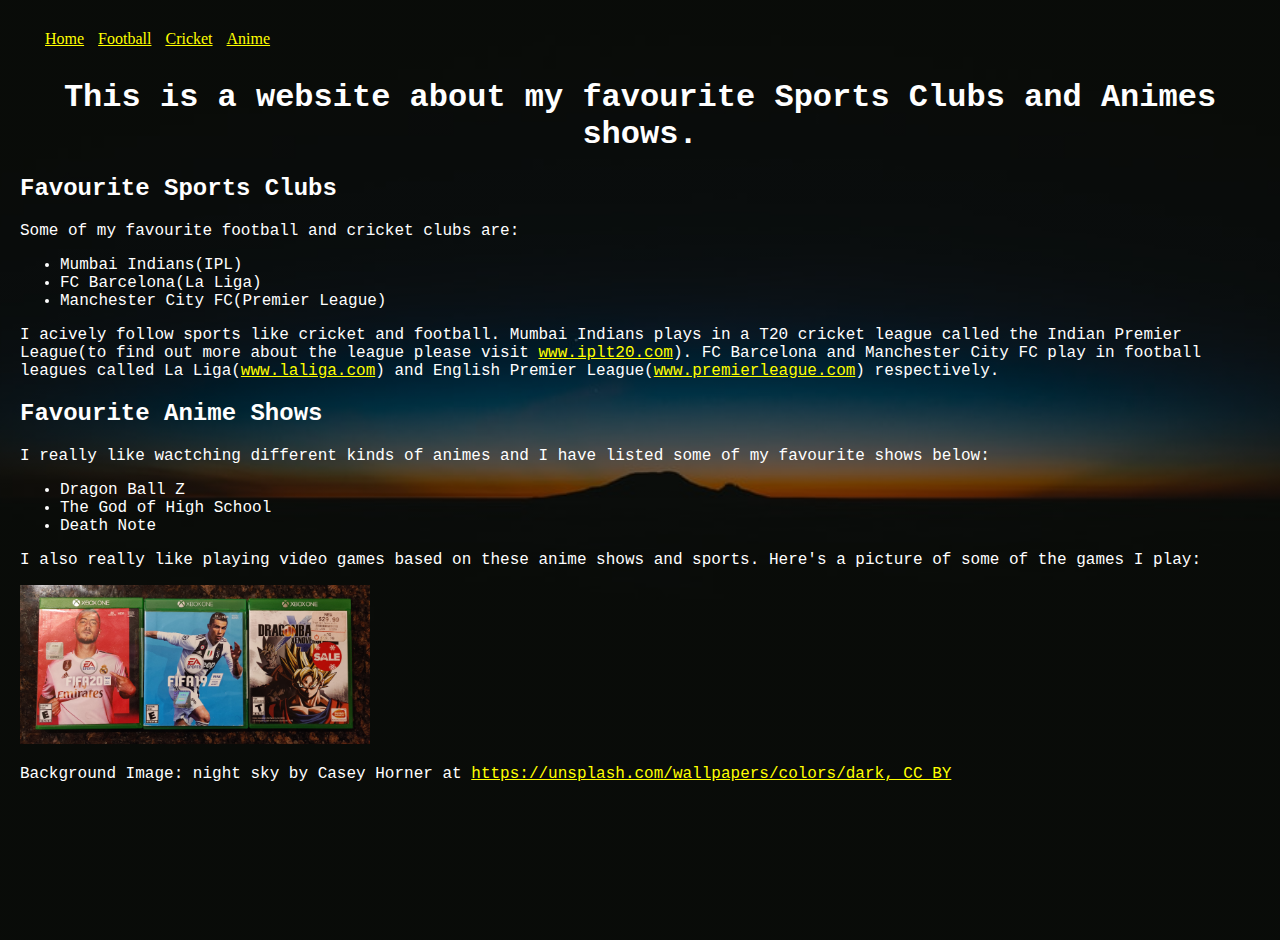
<file: index.html>
<!DOCTYPE html>

<html lang="en">

<head>

	<title>Vansh Tyagi's LIS351 Website</title>
	<link rel="stylesheet" type="text/css" href="style.css">

</head>

<body>
	<nav>
		<a href="index.html", style="padding: 5px 5px 5px 5px">Home</a>
		<a href="football.html", style="padding: 5px 5px 5px 5px">Football</a>
		<a href="cricket.html", style="padding: 5px 5px 5px 5px">Cricket</a>
		<a href="anime.html", style="padding: 5px 5px 5px 5px">Anime</a>
	</nav>
	<h1>This is a website about my favourite Sports Clubs and Animes shows.</h1>

	<h2>Favourite Sports Clubs</h2>
		<p>Some of my favourite football and cricket clubs are:</p>
		<ul>
			<li>Mumbai Indians(IPL)</li>
			<li>FC Barcelona(La Liga)</li>
			<li>Manchester City FC(Premier League)</li>
		</ul>
		<p>I acively follow sports like cricket and football. Mumbai Indians plays in a T20 cricket league called the Indian Premier League(to find out more about the league please visit <a href="https://www.iplt20.com" target="_blank">www.iplt20.com</a>). FC Barcelona and Manchester City FC play in football leagues called La Liga(<a href="https://www.laliga.com" target="_blank">www.laliga.com</a>) and English Premier League(<a href="https://www.premierleague.com" target="_blank">www.premierleague.com</a>) respectively.</p>

	<h2>Favourite Anime Shows</h2>

		<p>I really like wactching different kinds of animes and I have listed some of my favourite shows below:</p>
		<ul>
			<li>Dragon Ball Z</li>
			<li>The God of High School</li>
			<li>Death Note</li>
		</ul>

	<p>
		I also really like playing video games based on these anime shows and sports. Here's a picture of some of the games I play:
	</p>
	<img src="games.jpg" alt="Anime and Sports games" width="350">

	<footer>
		<p>Background Image: night sky by Casey Horner at <a href="https://unsplash.com/wallpapers/colors/dark" target="_blank">https://unsplash.com/wallpapers/colors/dark, CC BY</p>
	</footer>


</body>

</html>
</file>
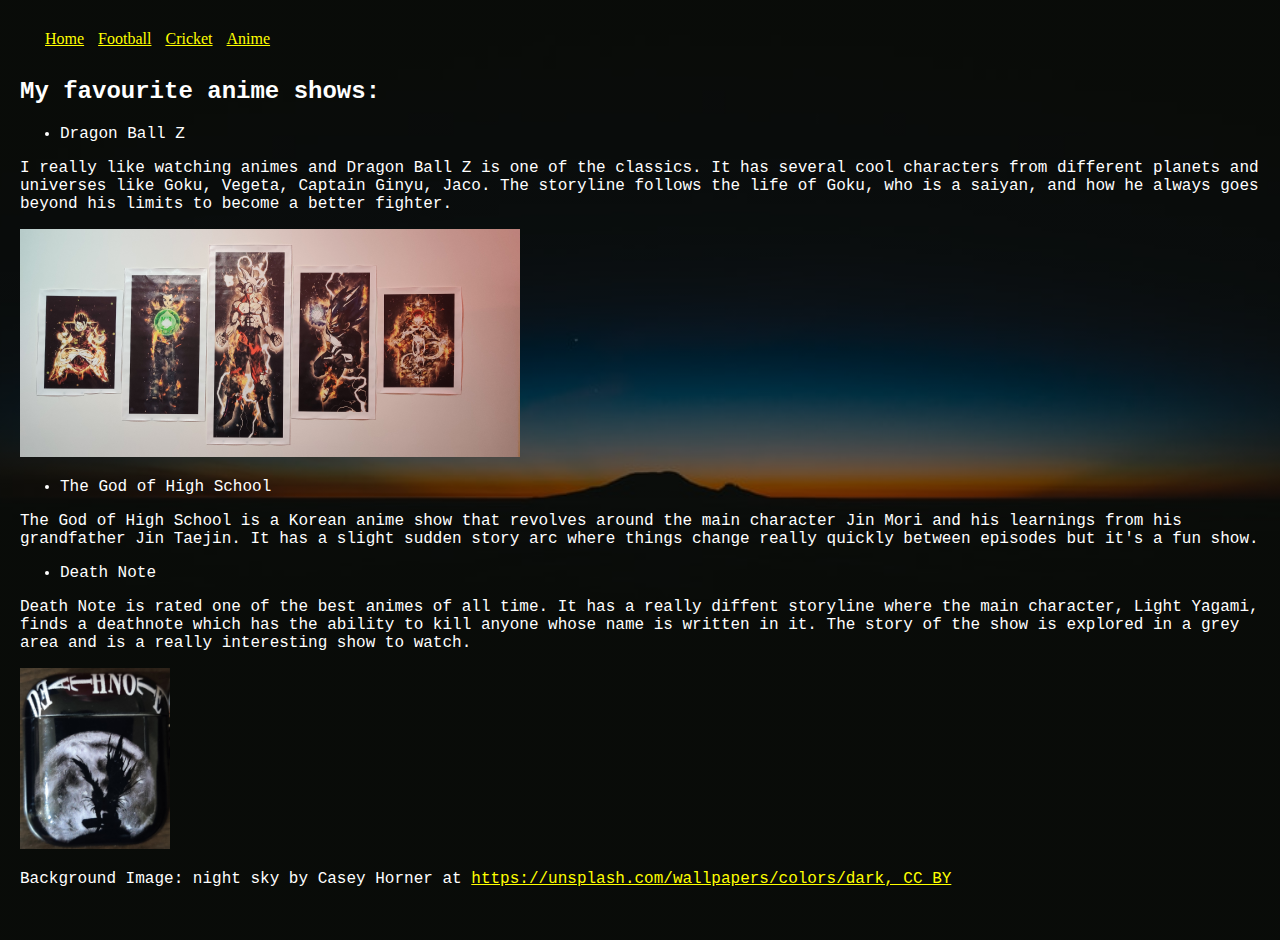
<file: anime.html>
<!DOCTYPE html>

<html lang="en">

<head>

	<title>Vansh Tyagi's LIS351 Website</title>
	<link rel="stylesheet" type="text/css" href="style.css">

</head>

<body>

	<nav>
		<a href="index.html", style="padding: 5px 5px 5px 5px">Home</a>
		<a href="football.html", style="padding: 5px 5px 5px 5px">Football</a>
		<a href="cricket.html", style="padding: 5px 5px 5px 5px">Cricket</a>
		<a href="anime.html", style="padding: 5px 5px 5px 5px">Anime</a>
	</nav>
	
	<h2>My favourite anime shows:</h2>
		<ul>
			<li>Dragon Ball Z</li>
		</ul>
		<p>I really like watching animes and Dragon Ball Z is one of the classics. It has several cool characters from different planets and universes like Goku, Vegeta, Captain Ginyu, Jaco. The storyline follows the life of Goku, who is a saiyan, and how he always goes beyond his limits to become a better fighter.</p>
		<img src="dragonball.jpg" alt="Dragon Ball Z" width="500">
		<ul>
			<li>The God of High School</li>
		</ul>
		<p>
			The God of High School is a Korean anime show that revolves around the main character Jin Mori and his learnings from his grandfather Jin Taejin. It has a slight sudden story arc where things change really quickly between episodes but it's a fun show.
		</p>
		<ul>
			<li>Death Note</li>
		</ul>
		<p>
			Death Note is rated one of the best animes of all time. It has a really diffent storyline where the main character, Light Yagami, finds a deathnote which has the ability to kill anyone whose name is written in it. The story of the show is explored in a grey area and is a really interesting show to watch.  
		</p>
		<img src="deathnote.jpg" alt="Death Note" width="150">

	<footer>
		<p>Background Image: night sky by Casey Horner at <a href="https://unsplash.com/wallpapers/colors/dark" target="_blank">https://unsplash.com/wallpapers/colors/dark, CC BY</p>
	</footer>



</body>

</html>
</file>
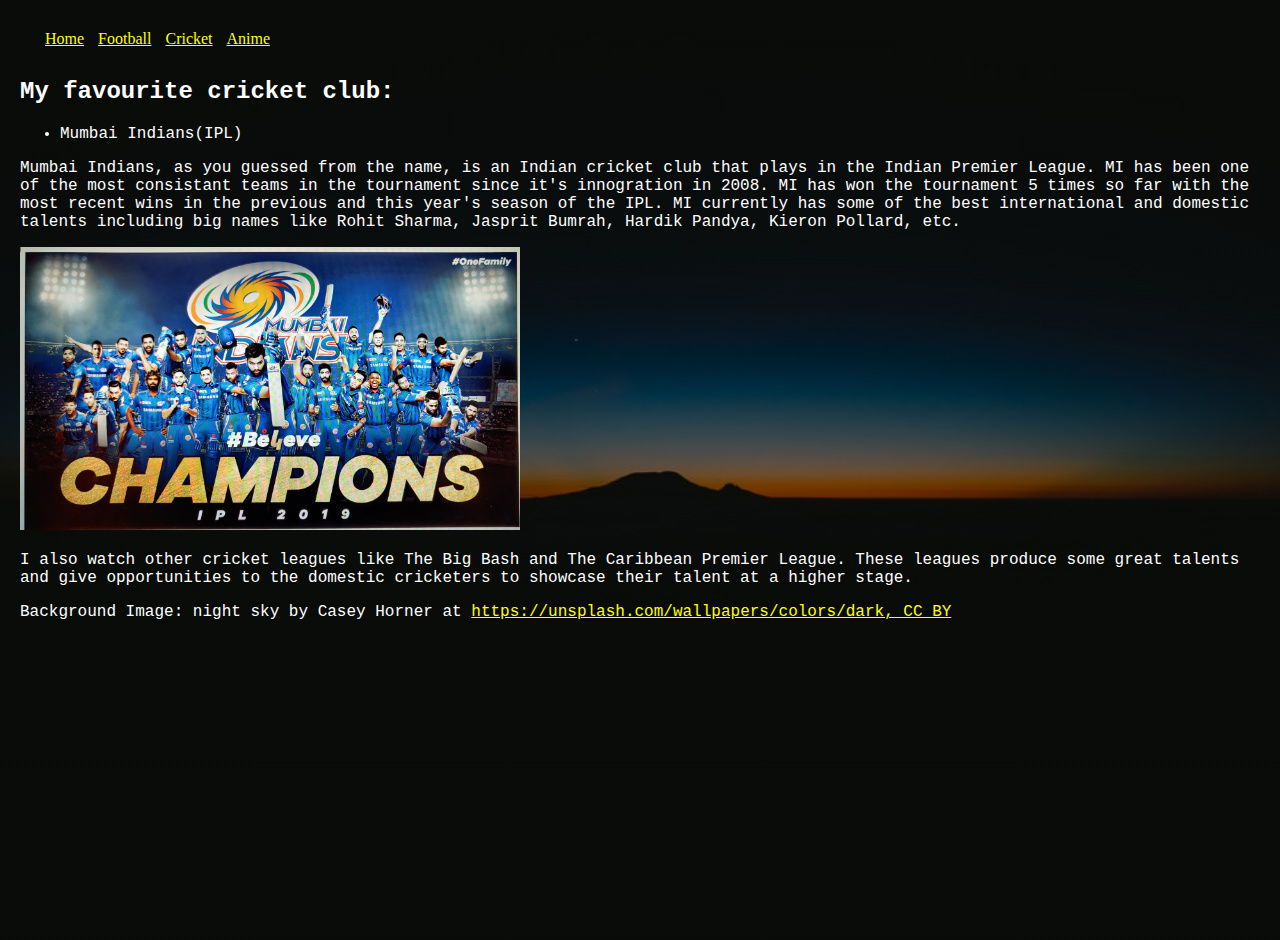
<file: cricket.html>
<!DOCTYPE html>

<html lang="en">

<head>

	<title>Vansh Tyagi's LIS351 Website</title>
	<link rel="stylesheet" type="text/css" href="style.css">

</head>

<body>

	<nav>
		<a href="index.html", style="padding: 5px 5px 5px 5px">Home</a>
		<a href="football.html", style="padding: 5px 5px 5px 5px">Football</a>
		<a href="cricket.html", style="padding: 5px 5px 5px 5px">Cricket</a>
		<a href="anime.html", style="padding: 5px 5px 5px 5px">Anime</a>
	</nav>

	<h2>My favourite cricket club:</h2>
		<ul>
			<li>Mumbai Indians(IPL)</li>
		</ul>
		<p>Mumbai Indians, as you guessed from the name, is an Indian cricket club that plays in the Indian Premier League. MI has been one of the most consistant teams in the tournament since it's innogration in 2008. MI has won the tournament 5 times so far with the most recent wins in the previous and this year's season of the IPL. MI currently has some of the best international and domestic talents including big names like Rohit Sharma, Jasprit Bumrah, Hardik Pandya, Kieron Pollard, etc.</p>
		<img src="MI.jpg" alt="Mumbai Indians" width="500">

		<p>I also watch other cricket leagues like The Big Bash and The Caribbean Premier League. These leagues produce some great talents and give opportunities to the domestic cricketers to showcase their talent at a higher stage.</p>

	<footer>
		<p>Background Image: night sky by Casey Horner at <a href="https://unsplash.com/wallpapers/colors/dark" target="_blank">https://unsplash.com/wallpapers/colors/dark, CC BY</p>
	</footer>


</body>

</html>
</file>
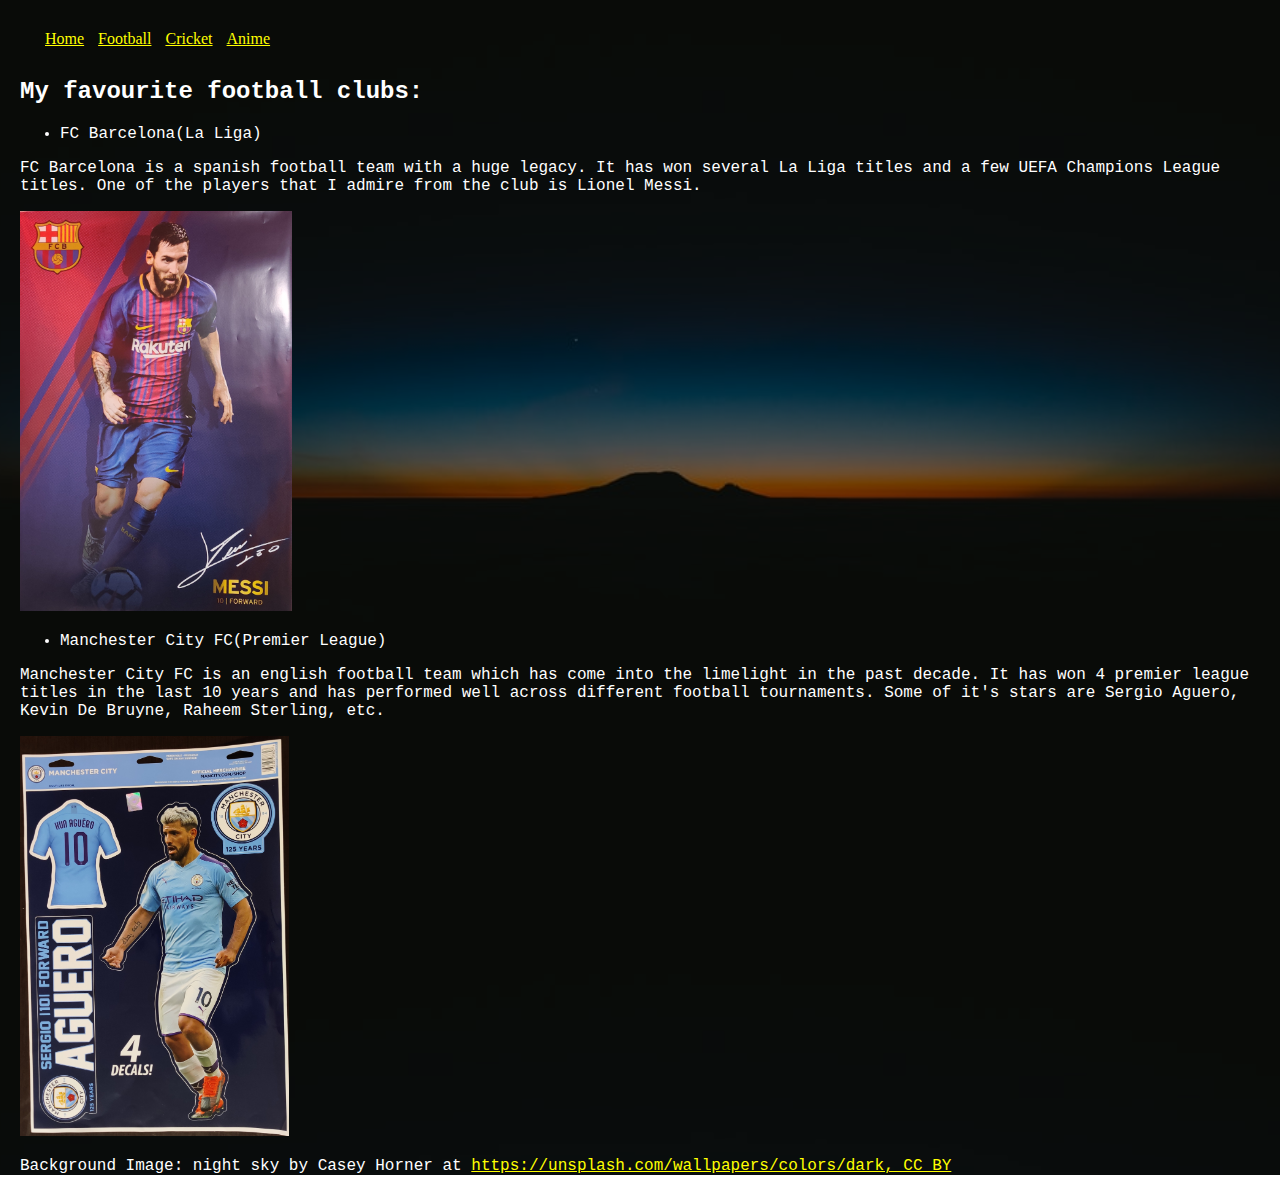
<file: football.html>
<!DOCTYPE html>

<html lang="en">

<head>

	<title>Vansh Tyagi's LIS351 Website</title>
	<link rel="stylesheet" type="text/css" href="style.css">

</head>

<body>

	<nav>
		<a href="index.html", style="padding: 5px 5px 5px 5px">Home</a>
		<a href="football.html", style="padding: 5px 5px 5px 5px">Football</a>
		<a href="cricket.html", style="padding: 5px 5px 5px 5px">Cricket</a>
		<a href="anime.html", style="padding: 5px 5px 5px 5px">Anime</a>
	</nav>
	
	<h2>My favourite football clubs:</h2>
		<ul>
			<li>FC Barcelona(La Liga)</li>
		</ul>
		<p>FC Barcelona is a spanish football team with a huge legacy. It has won several La Liga titles and a few UEFA Champions League titles. One of the players that I admire from the club is Lionel Messi.</p>
		<img src="messi.jpg" alt="Messi" height="400">
		<ul>
			<li>Manchester City FC(Premier League)</li>
		</ul>
		<p>Manchester City FC is an english football team which has come into the limelight in the past decade. It has won 4 premier league titles in the last 10 years and has performed well across different football tournaments. Some of it's stars are Sergio Aguero, Kevin De Bruyne, Raheem Sterling, etc.</p>
		<img src="mancity.jpg" alt="Man City" height="400">

	<footer>
		<p>Background Image: night sky by Casey Horner at <a href="https://unsplash.com/wallpapers/colors/dark" target="_blank">https://unsplash.com/wallpapers/colors/dark, CC BY</p>
	</footer>

</body>

</html>
</file>
<file: style.css>
body{
	background-image: linear-gradient(rgba(0,0,0,0.5),rgba(0,0,0,0.5)), url("image1.jpg");
	height: 100vh;
	background-size: cover;
	background-position: center;
	color: white;
	font-family: monospace, sans-serif;
	margin: 20px 20px 20px 20px;
}
nav{
	color: white;
	padding: 10px 20px;
	font-family: "Times New Roman", Times, serif;
	font size: 15px;
}
h1{
	text-align: center;
}

a{
	color: yellow;
}
footer{
	font size: 2px
}
</file>
